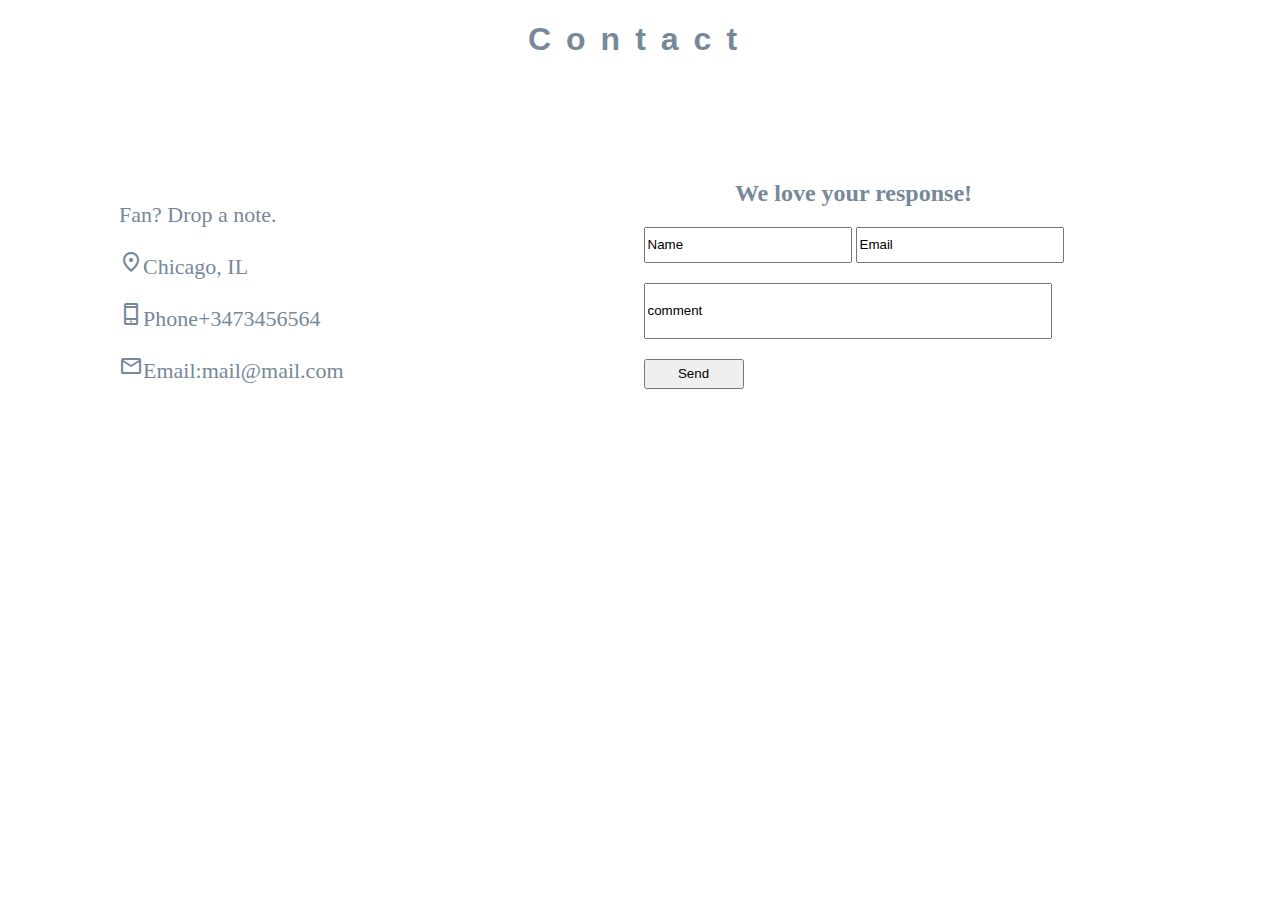
<file: contact.html>
<!DOCTYPE html>
<html lang="en">
  <head>
    <meta charset="UTF-8">
    <meta name="viewport" content="width=device-width, initial-scale=1.0">
    <meta http-equiv="X-UA-Compatible" content="ie=edge">
    <title>Contact</title>
    <link rel="stylesheet" href="style_contact.css">
    <link rel="stylesheet" href="https://fonts.googleapis.com/css2?family=Material+Symbols+Outlined:opsz,wght,FILL,GRAD@20..48,100..700,0..1,-50..200" />
    <link rel="stylesheet" href="https://fonts.googleapis.com/css2?family=Material+Symbols+Outlined:opsz,wght,FILL,GRAD@48,400,0,0" />
    <link rel="stylesheet" href="https://fonts.googleapis.com/css2?family=Material+Symbols+Outlined:opsz,wght,FILL,GRAD@20..48,100..700,0..1,-50..200" />

  </head>
  <body>
    <h1 style="text-align:center; letter-spacing: 15px; font-family: sans-serif;">Contact</h1>
    <div class="d1">
      <div class="d2">
        <p>Fan? Drop a note. </p>
        <p><span class="material-symbols-outlined">
          location_on
          </span>Chicago, IL</p>
        <p><span class="material-symbols-outlined">phone_iphone
          </span>Phone+3473456564 </p>
        <p><span class="material-symbols-outlined">
          mail
          </span>Email:mail@mail.com</p>
  
      </div>

    <form class="d3">
      <h2 style="text-align:center">We love your response!</h2>
        <input type="text" id="name" name=" name" value="Name" style="width: 200px;height: 30px;" title="Name">
        <input type="text" id="email" name="Email"  value="Email "style="width: 200px;height: 30px;"><br>
        <input type="text" id="comment" name="comment"  value= "comment" style=" margin-top: 20px;width: 400px;height: 50px;"><br>
        <input type="button" value="Send" style=" margin-top: 20px;width: 100px;height: 30px;" />
      </form>
    
    </div>
</body>
</html>
</file>
<file: style_contact.css>
body {
    margin:19px;
color: lightslategray;
    background-color: white;
    
  }
  
  .d1{
    display: flex;
  }
  .d2{
    font-size: 22px;
    padding: 100px;

  }
  .d3{
    padding-top: 80px;;
    padding-left: 200px;
    padding-bottom: 80px;
  }
</file>
